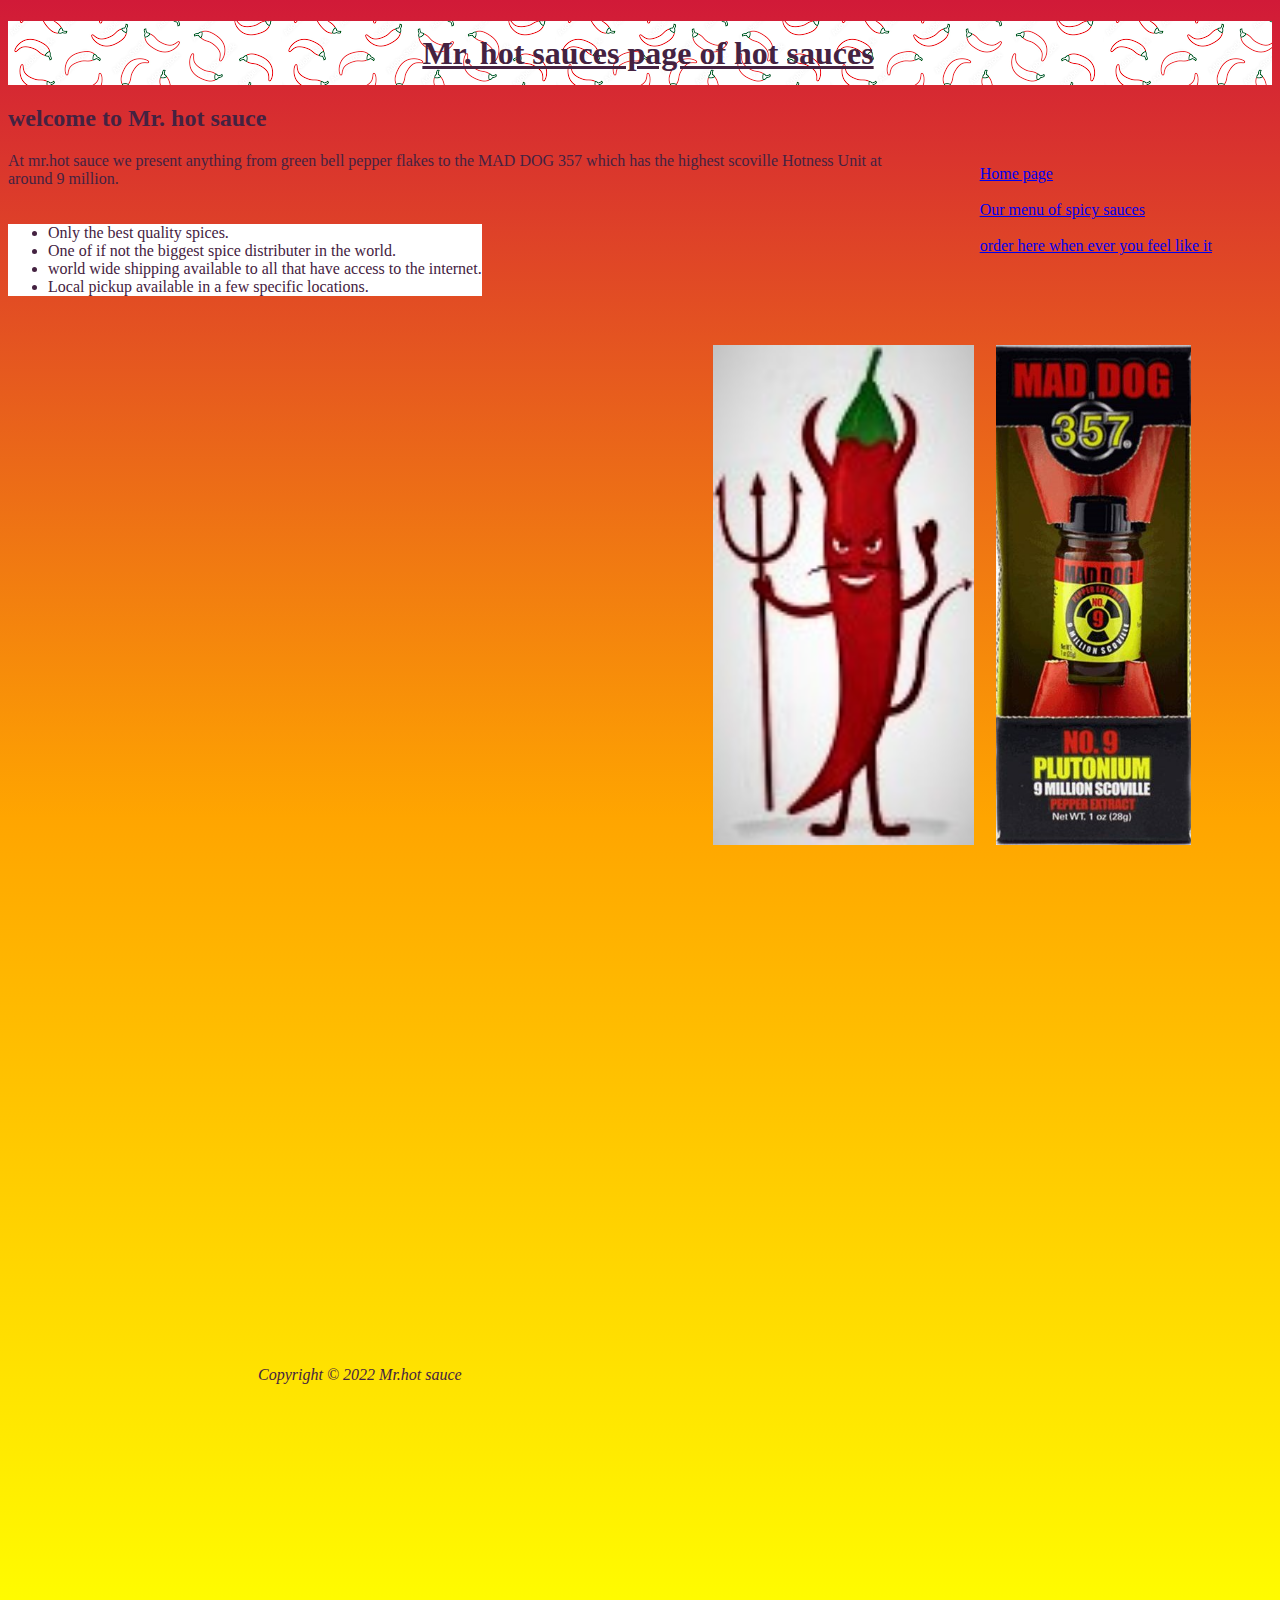
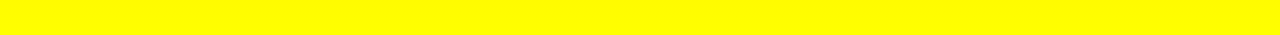
<file: index.html>
<!DOCTYPE html>
<html lang="en">
    <head>
    <title>
        Mr.Hot sauce
    </title>
    <meta charset ="utf-8">
    <link href="hot_sauce_style.css" rel="stylesheet">
    </head>
    <body>
        <header>
           <h1>Mr. hot sauces page of hot sauces</h1>
        </header>
        <main>
            <nav>
                    <a href="index.html">Home page</a> &nbsp;
                    <a href="menu.html">Our menu of spicy sauces</a>&nbsp;
                    <a href="order_here.html"> order here when ever you feel like it</a>
            </nav>
        </main>
            <h2> welcome to Mr. hot sauce</h2>
            <p> At mr.hot sauce we present anything from green bell pepper flakes to the MAD DOG 357 which has the highest scoville Hotness Unit at around 9 million.
            </p>
                <ul>
                    <li>Only the best quality spices.</li>
                    <li>One of if not the biggest spice distributer in the world.</li>
                    <li>world wide shipping available to all that have access to the internet.</li>
                    <li>Local pickup available in a few specific locations.</li>
                </ul>
                <nav id="margin">
                <img src="devil_pepper_2.jpg" alt="devil pepper logo"> 
                <img src="Mad-Dog-Plutonium.jpg" alt="mad dog picture">
                </nav>
        
        <footer>
                Copyright &copy; 2022 Mr.hot sauce <br>
                <a href="mialto:4800622466@davistech.edu"></a>
        </footer>
    </body>
</html>
</file>
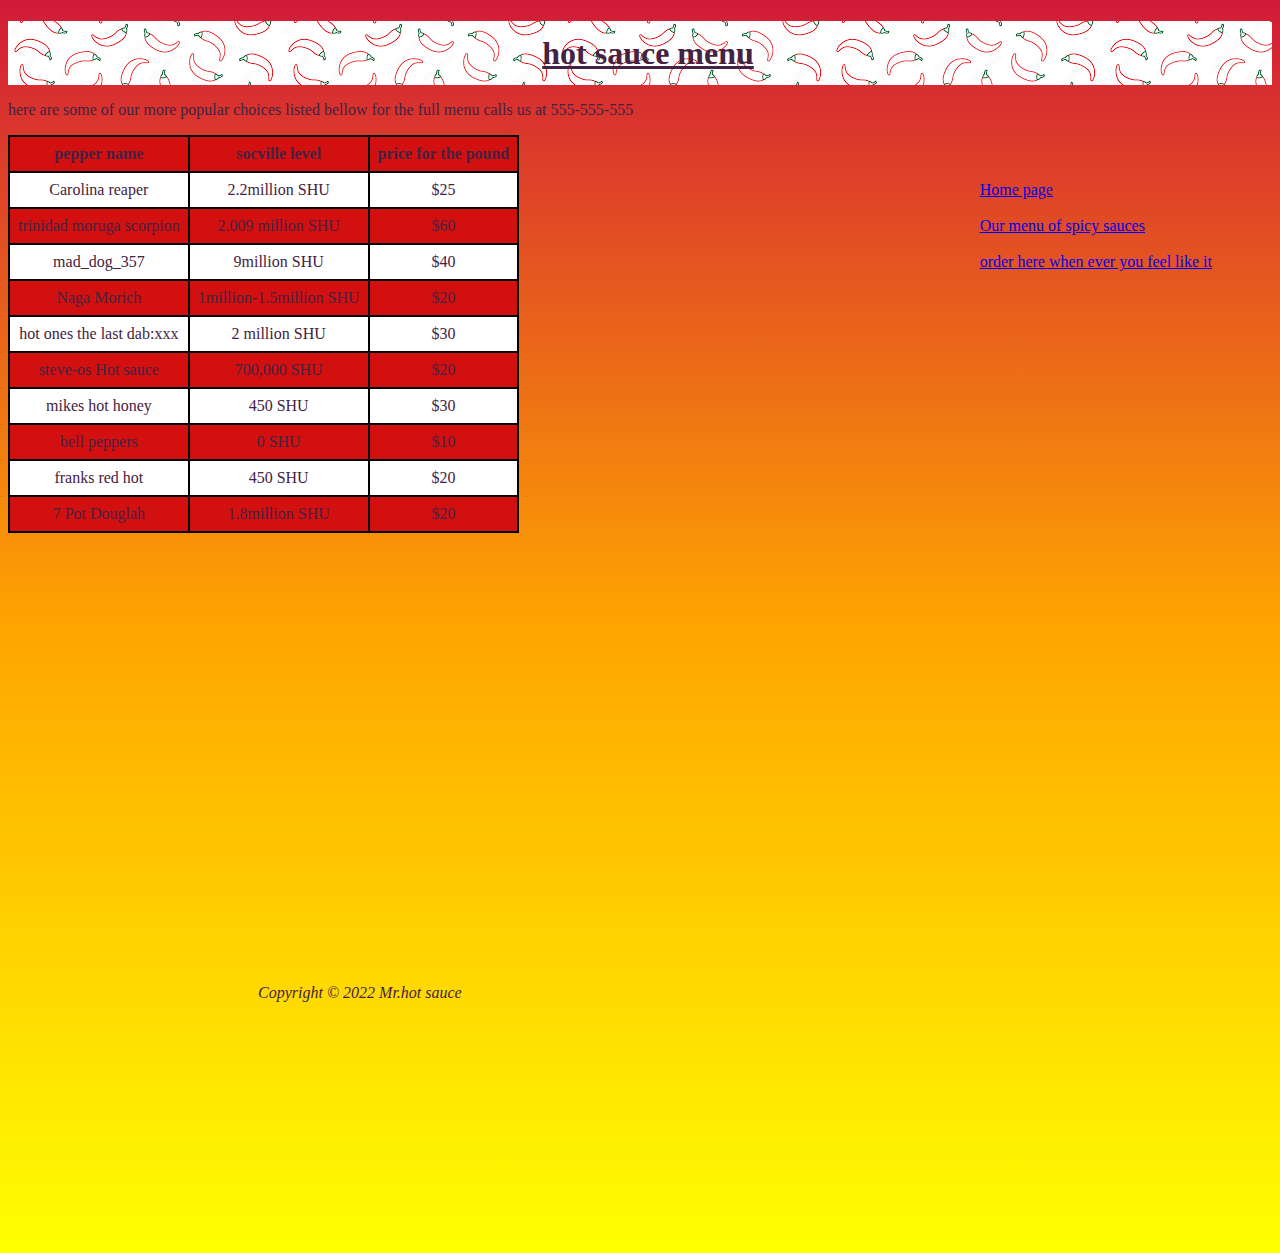
<file: menu.html>
<!DOCTYPE html>
<html lang="en">
    <head>
    <title>
        mr. hot sauces menu
    </title>
    <meta charset ="utf-8">
    <link href="hot_sauce_style.css" rel="stylesheet">
    </head>
    <body>
        <header>
           <h1>hot sauce menu</h1>
        </header>
        <main>
            <nav>
                    <a href="index.html">Home page</a> &nbsp;
                    <a href="menu.html">Our menu of spicy sauces</a>&nbsp;
                    <a href="order_here.html"> order here when ever you feel like it</a>
            </nav>
            <p> here are some of our more popular choices listed bellow for the full menu calls us at 555-555-555</p>
            <table>
                <tr>
                    <th>pepper name</th>
                    <th>socville level</th>
                    <th>price for the pound</th>
                </tr>
                <tr>
                    <td>Carolina reaper</td>
                    <td>2.2million SHU</td>
                    <td>$25</td>
                </tr>
                <tr>
                    <td>trinidad moruga scorpion</td>
                    <td> 2.009 million SHU</td>
                    <td>$60</td>
                </tr>
                <tr>
                    <td>mad_dog_357</td>
                    <td> 9million SHU </td>
                    <td>$40</td>
                </tr>
                <tr>
                    <td>Naga Morich</td>
                    <td> 1million-1.5million SHU</td>
                    <td> $20</td>
                </tr>
                <tr>
                    <td> hot ones the last dab:xxx</td>
                    <td> 2 million SHU</td>
                    <td> $30</td>
                </tr>
                <tr>
                    <td> steve-os Hot sauce</td>
                    <td>700,000 SHU</td>
                    <td>$20</td>
                </tr>
                <tr>
                    <td>mikes hot honey</td>
                    <td>450 SHU</td>
                    <td>$30</td>
                </tr>
                <tr>
                    <td>bell peppers</td>
                    <td>0 SHU</td>
                    <td> $10</td>
                </tr>
                <tr>
                    <td>franks red hot</td>
                    <td>450 SHU</td>
                    <td> $20</td>
                </tr>
                <tr>
                <td>7 Pot Douglah</td>
                    <td> 1.8million SHU</td>
                    <td>$20</td>
                </tr>
                    </table>

        </main>
        <footer>
            Copyright &copy; 2022 Mr.hot sauce <br>
            <a href="mialto:4800622466@davistech.edu"></a>
    </footer>
</body>
</html>
</file>
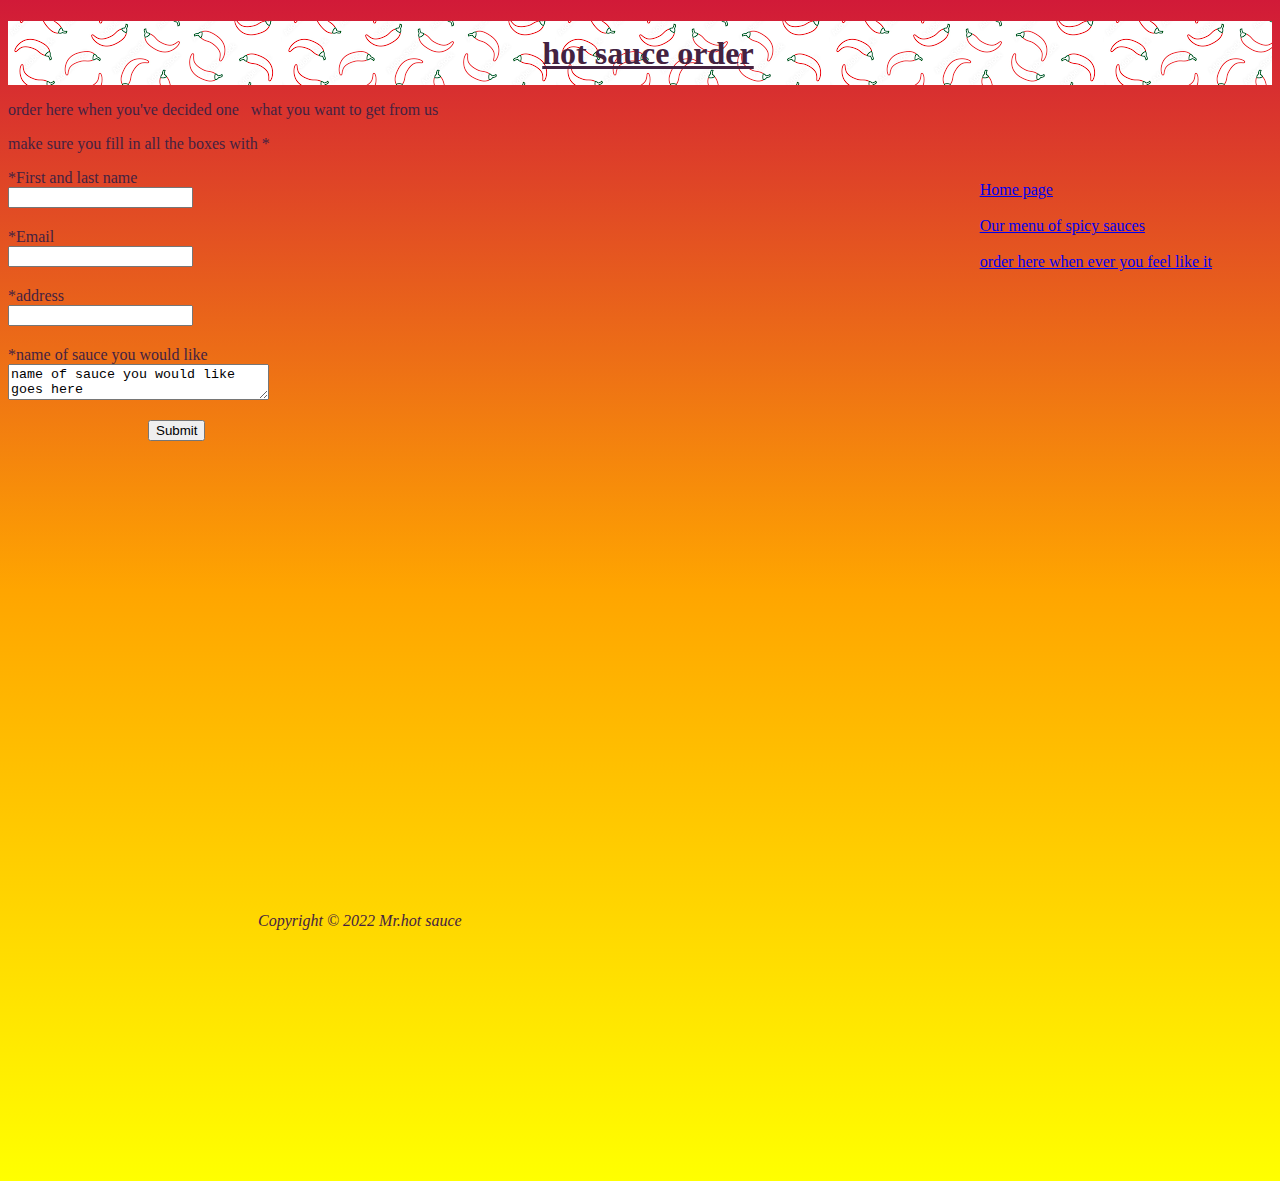
<file: order_here.html>
<!DOCTYPE html>
<html lang="en">
    <head>
    <title>
        mr. hot sauces menu
    </title>
    <meta charset ="utf-8">
    <link href="hot_sauce_style.css" rel="stylesheet">
    </head>
    <body>
        <header>
           <h1>hot sauce order</h1>
        </header>
        <main>
            <nav>
                    <a href="index.html">Home page</a> &nbsp;
                    <a href="menu.html">Our menu of spicy sauces</a>&nbsp;
                    <a href="order_here.html"> order here when ever you feel like it</a>
            </nav>
            <p> order here when you've decided one &nbsp; what you want to get from us</p>
            <p> make sure you fill in all the boxes with *</p>
            <form method="post" action="https://webdevbasics.net/scripts/demo.php">
                <label for="myFandLName">*First and last name </label>
            <input type="text" name="myFandLName" id="myFandLName" required>
                <label for="email">*Email</label>
            <input type="email" name="email" id="email" required>
            <label for="address">*address </label>
            <input type="text" name="address" id="address" required>
            <label for="name_of_sauce">*name of sauce you would like</label>
            <textarea name="name_of_sauce" id="name_of_sauce" cols="30" rows="2" required>name of sauce you would like goes here</textarea>
            <input type="submit">
            </form>

        </main>
        <footer>
            Copyright &copy; 2022 Mr.hot sauce <br>
            <a href="mialto:4800622466@davistech.edu"></a>
    </footer>
</body>
</file>
<file: hot_sauce_style.css>
body{
    background-image: url(pattern3.png);
    color: #442241;
    background: linear-gradient(#d11a38,#FFA500,#FFFF00);
    background-repeat: no-repeat;
}
header{
    background-image: url(pattern3.png);
    line-height: 400%;
	text-indent: 1em;
    font-weight: bold;
    text-align:center;
    text-decoration: underline;
}
nav{
    display: flex;
    float: right;
    margin: 50px;
    justify-content: space-around;
    flex-direction: column;
    text-decoration: solid;
    padding-right: 10px;
    padding-top: 30px;
}
footer{
    font-style: italic;
    display: flex;
    align-items: flex-end;
    float: left;
    margin: 250px;    
    line-height: 20px;
    padding-top: 200px;
    
}
h1{
    margin-bottom: 0;
    align-items: center;
}
#margin{
    
    border: 10px #000000;
    margin-top: 20px;
    padding: 20px;
    height: 500px;
    width: 500px;
    flex-direction: row;
    
}
ul{
    background-color: #FFFFFF;
    float: left;
    margin-top: 20px ;
}
td,th{
    border: 2px solid #000000;
    padding: 0.5em;
}
td{
    text-align: center;
}
table{
    border-collapse: collapse;
    background-color:#d31010;
}
tr:nth-of-type(even){
    background-color:#ffffff;
}
input[type="submit"] {
	margin-left: 140px;
}
textarea, input {
	display: block;
	margin-bottom: 20px;
}
</file>
